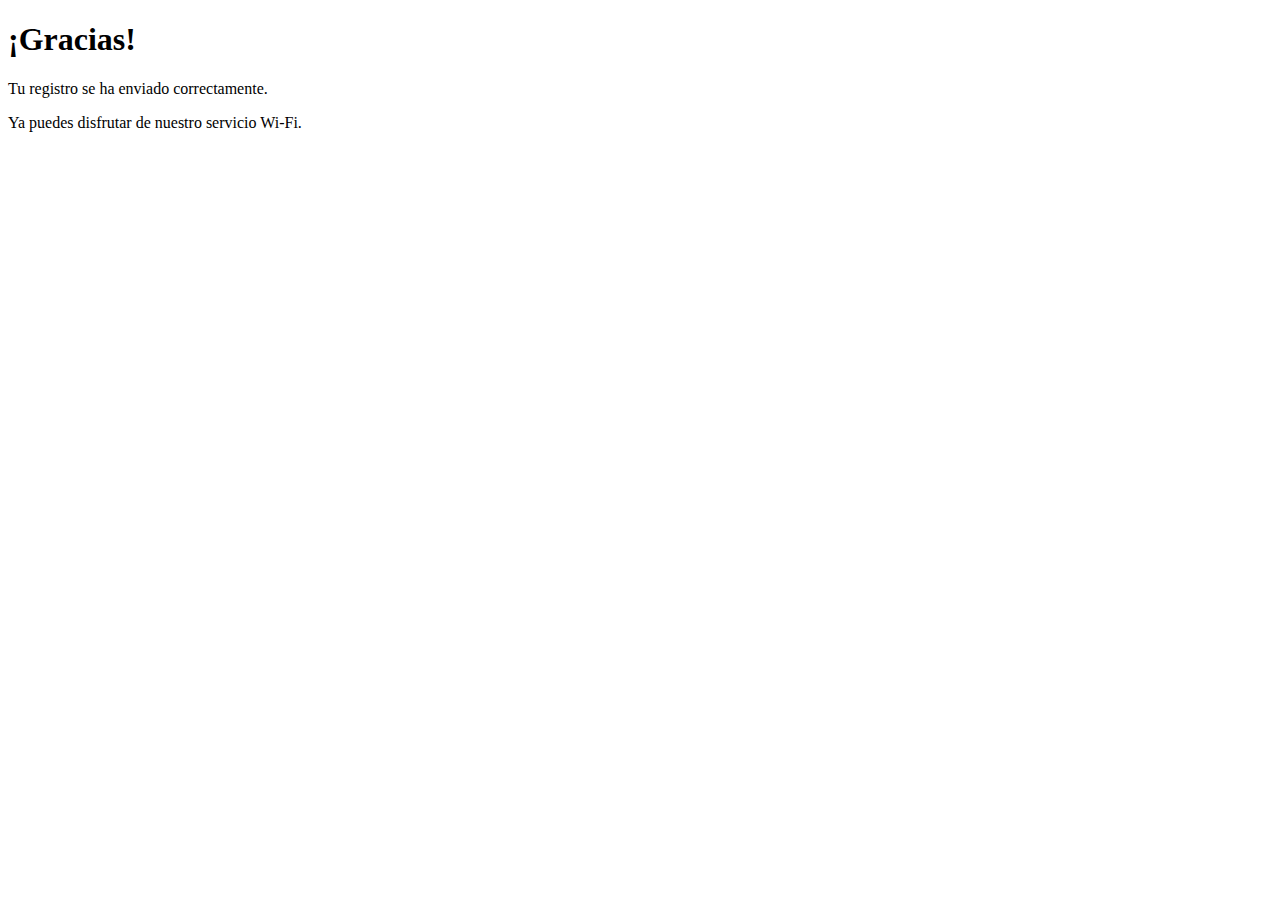
<file: gracias.html>
<!DOCTYPE html>
<html lang="es">
<head>
  <meta charset="UTF-8" />
  <meta name="viewport" content="width=device-width, initial-scale=1.0"/>
  <title>¡Gracias!</title>
 
</head>
<body>
  <div class="container">
    <h1>¡Gracias!</h1>
    <p>Tu registro se ha enviado correctamente.</p>
    <p>Ya puedes disfrutar de nuestro servicio Wi-Fi.</p>
  </div>
</body>
</html>
</file>
